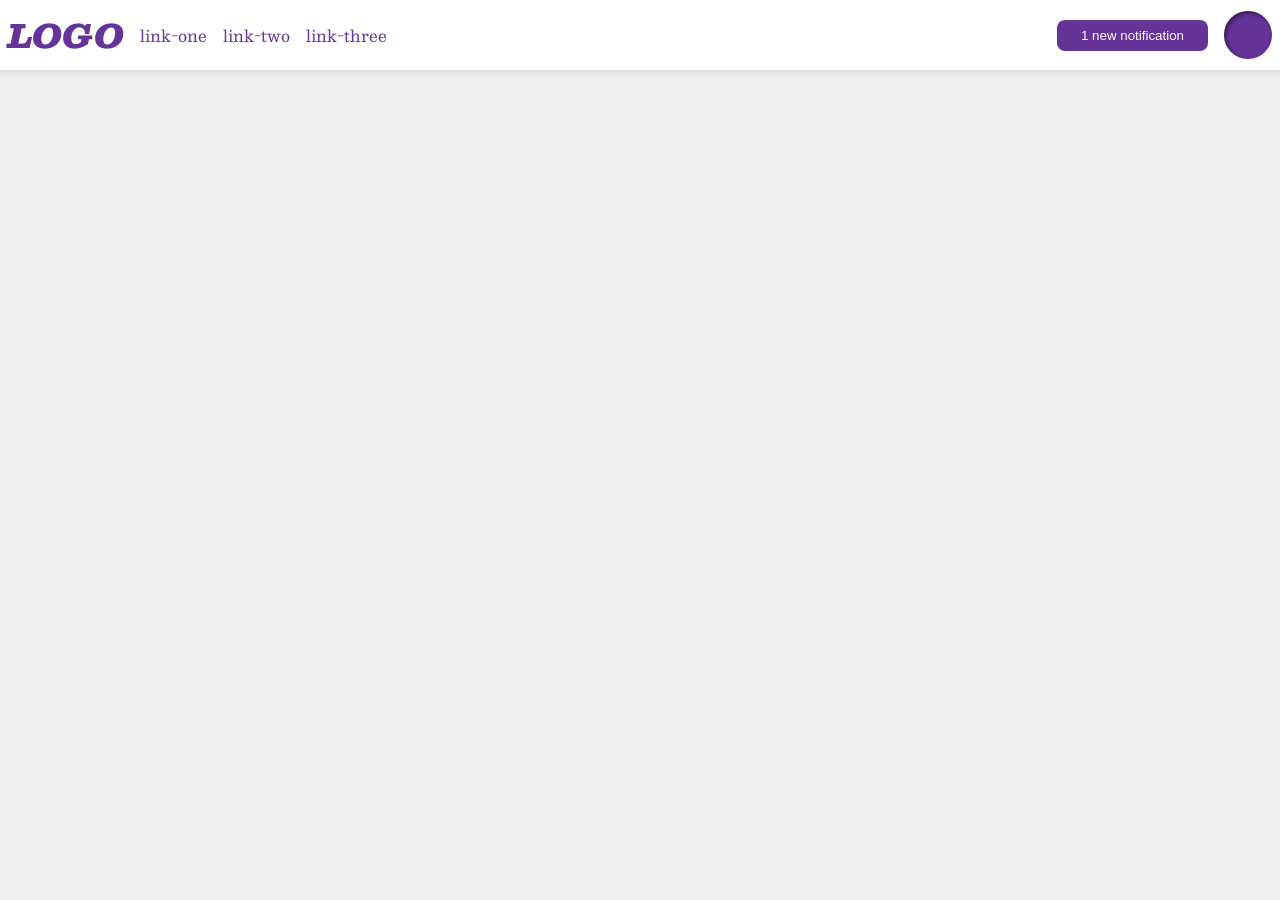
<file: foundations/flex/03-flex-header-2/index.html>
<!DOCTYPE html>
<html lang="en">

  <head>
    <meta charset="UTF-8">
    <meta http-equiv="X-UA-Compatible" content="IE=edge">
    <meta name="viewport" content="width=device-width, initial-scale=1.0">
    <title>Flex Header 2</title>
    <link rel="stylesheet" href="style.css">
  </head>

  <body>

    <div class="header">
      <div class="left">
        <div class="logo">
          LOGO
        </div>
        <ul class="links">
          <li><a href="https://google.com">link-one</a></li>
          <li><a href="https://google.com">link-two</a></li>
          <li><a href="https://google.com">link-three</a></li>
        </ul>
      </div>

      <div class="right">
        <button class="notifications">
          1 new notification
        </button>
        <div class="profile-image"></div>
      </div>
    </div>

  </body>
</html>
</file>
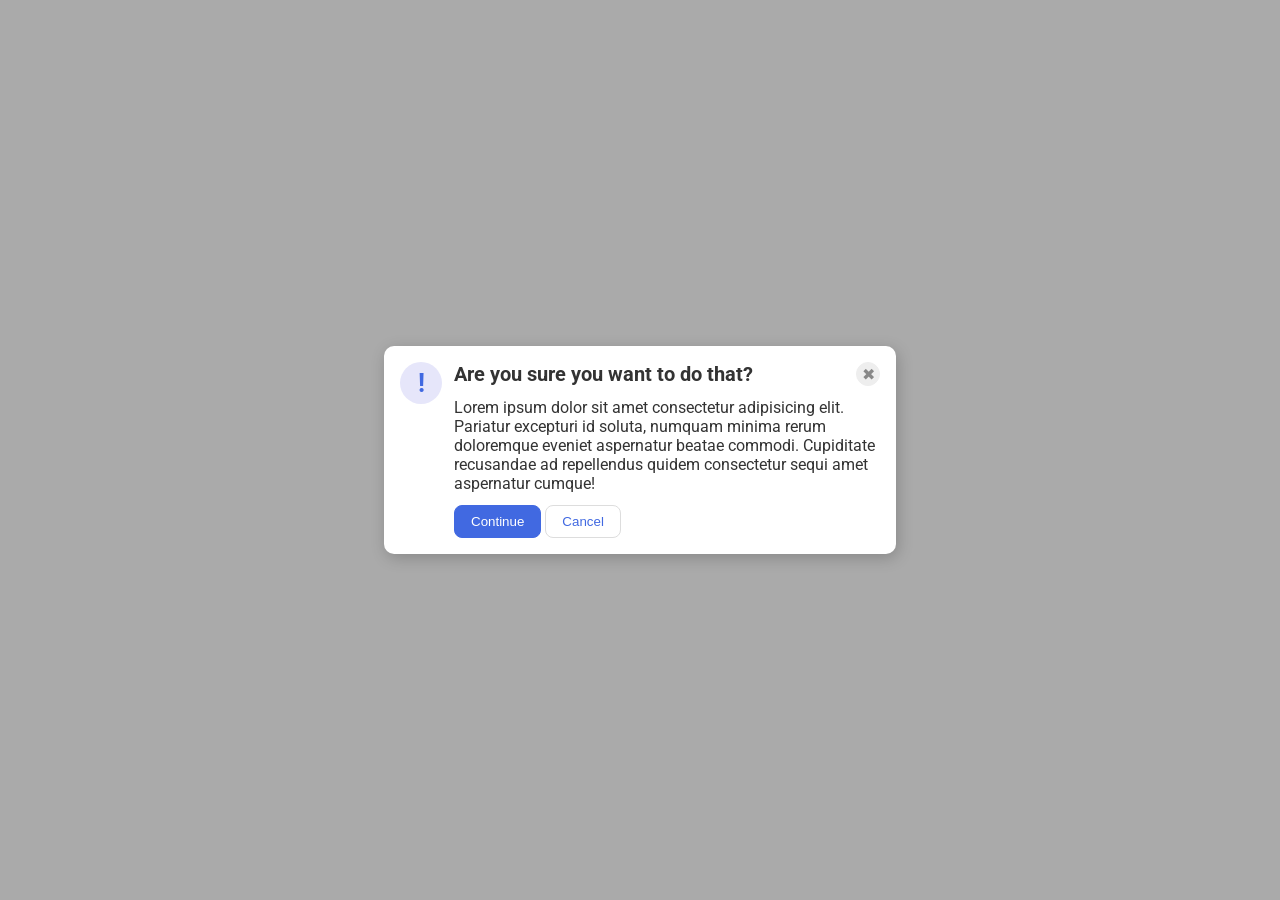
<file: foundations/flex/05-flex-modal/index.html>
<!DOCTYPE html>
<html lang="en">
  <head>
    <meta charset="UTF-8">
    <meta http-equiv="X-UA-Compatible" content="IE=edge">
    <meta name="viewport" content="width=device-width, initial-scale=1.0">
    <link rel="stylesheet" href="style.css">
    <title>Modal</title>
  </head>

  <body>
    <div class="modal">
      <div class="icon">!</div>

      <div class="group">
        <div class="header">
          Are you sure you want to do that?
          <button class="close-button">✖</button>
        </div>
        <div class="text">Lorem ipsum dolor sit amet consectetur adipisicing elit. Pariatur excepturi id soluta, numquam minima rerum doloremque eveniet aspernatur beatae commodi. Cupiditate recusandae ad repellendus quidem consectetur sequi amet aspernatur cumque!</div>
        
        <div class="buttons">
          <button class="continue">Continue</button>
          <button class="cancel">Cancel</button>
        </div>
      </div>
    </div>
  </body>
</html>
</file>
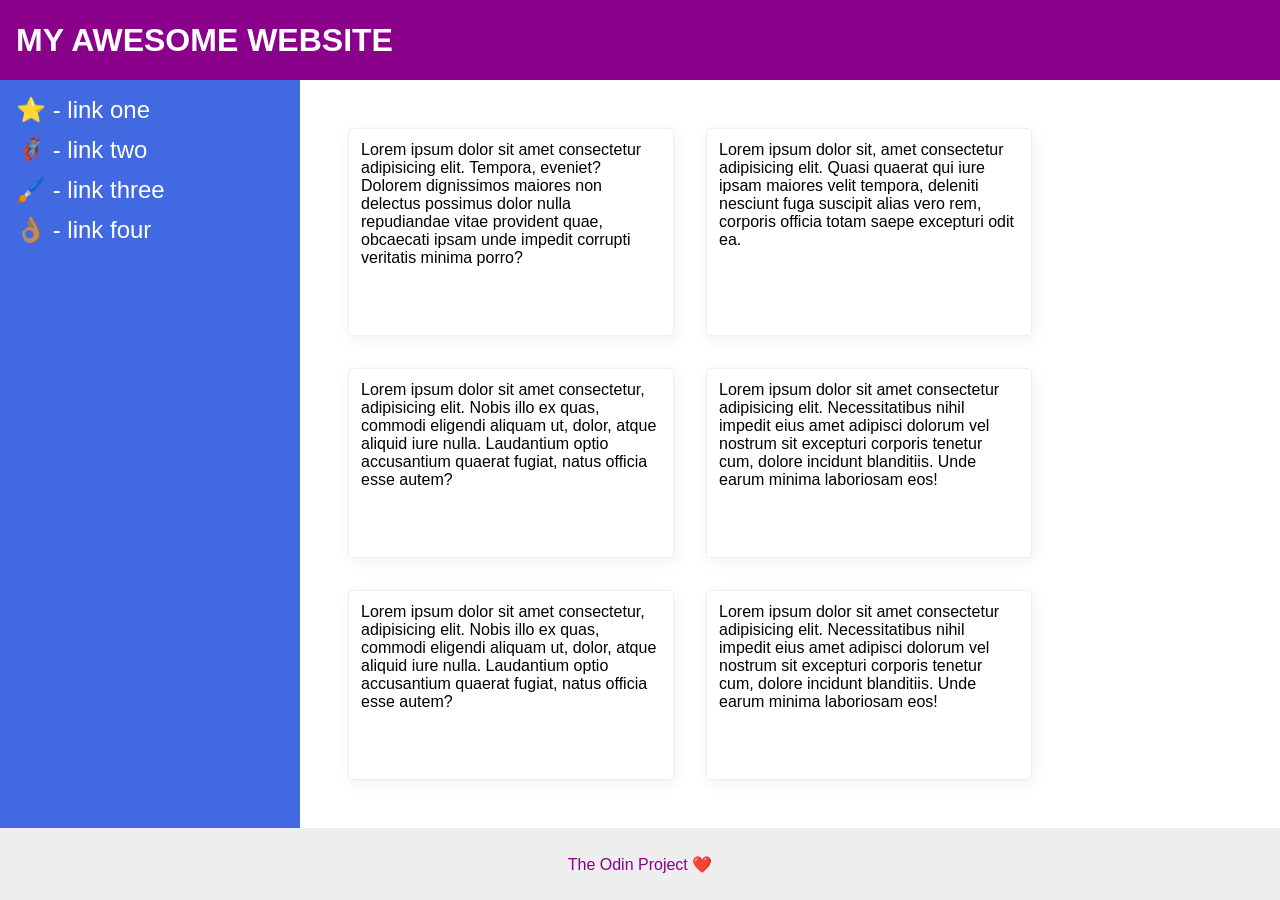
<file: foundations/flex/07-flex-layout-2/index.html>
<!DOCTYPE html>
<html lang="en">
  <head>
    <meta charset="UTF-8">
    <meta http-equiv="X-UA-Compatible" content="IE=edge">
    <meta name="viewport" content="width=device-width, initial-scale=1.0">
    <title>The Holy Grail</title>
    <link rel="stylesheet" href="style.css">
  </head>
  <body>

    <div class="header">
      MY AWESOME WEBSITE
    </div>
    
    <div class="centersection">
      <div class="sidebar">
        <ul>
          <li><a href="#">⭐ - link one</a></li>
          <li><a href="#">🦸🏽‍♂️ - link two</a></li>
          <li><a href="#">🖌️ - link three</a></li>
          <li><a href="#">👌🏽 - link four</a></li>
        </ul>
      </div>

      <div class="Cards">
        <div class="card">Lorem ipsum dolor sit amet consectetur adipisicing elit. Tempora, eveniet? Dolorem dignissimos maiores non delectus possimus dolor nulla repudiandae vitae provident quae, obcaecati ipsam unde impedit corrupti veritatis minima porro?</div>
        <div class="card">Lorem ipsum dolor sit, amet consectetur adipisicing elit. Quasi quaerat qui iure ipsam maiores velit tempora, deleniti nesciunt fuga suscipit alias vero rem, corporis officia totam saepe excepturi odit ea.</div>
        <div class="card">Lorem ipsum dolor sit amet consectetur, adipisicing elit. Nobis illo ex quas, commodi eligendi aliquam ut, dolor, atque aliquid iure nulla. Laudantium optio accusantium quaerat fugiat, natus officia esse autem?</div>
        <div class="card">Lorem ipsum dolor sit amet consectetur adipisicing elit. Necessitatibus nihil impedit eius amet adipisci dolorum vel nostrum sit excepturi corporis tenetur cum, dolore incidunt blanditiis. Unde earum minima laboriosam eos!</div>
        <div class="card">Lorem ipsum dolor sit amet consectetur, adipisicing elit. Nobis illo ex quas, commodi eligendi aliquam ut, dolor, atque aliquid iure nulla. Laudantium optio accusantium quaerat fugiat, natus officia esse autem?</div>
        <div class="card">Lorem ipsum dolor sit amet consectetur adipisicing elit. Necessitatibus nihil impedit eius amet adipisci dolorum vel nostrum sit excepturi corporis tenetur cum, dolore incidunt blanditiis. Unde earum minima laboriosam eos!</div>
      </div>
    </div>
    
    <div class="footer">
      The Odin Project ❤️
    </div>

  </body>
</html>
</file>
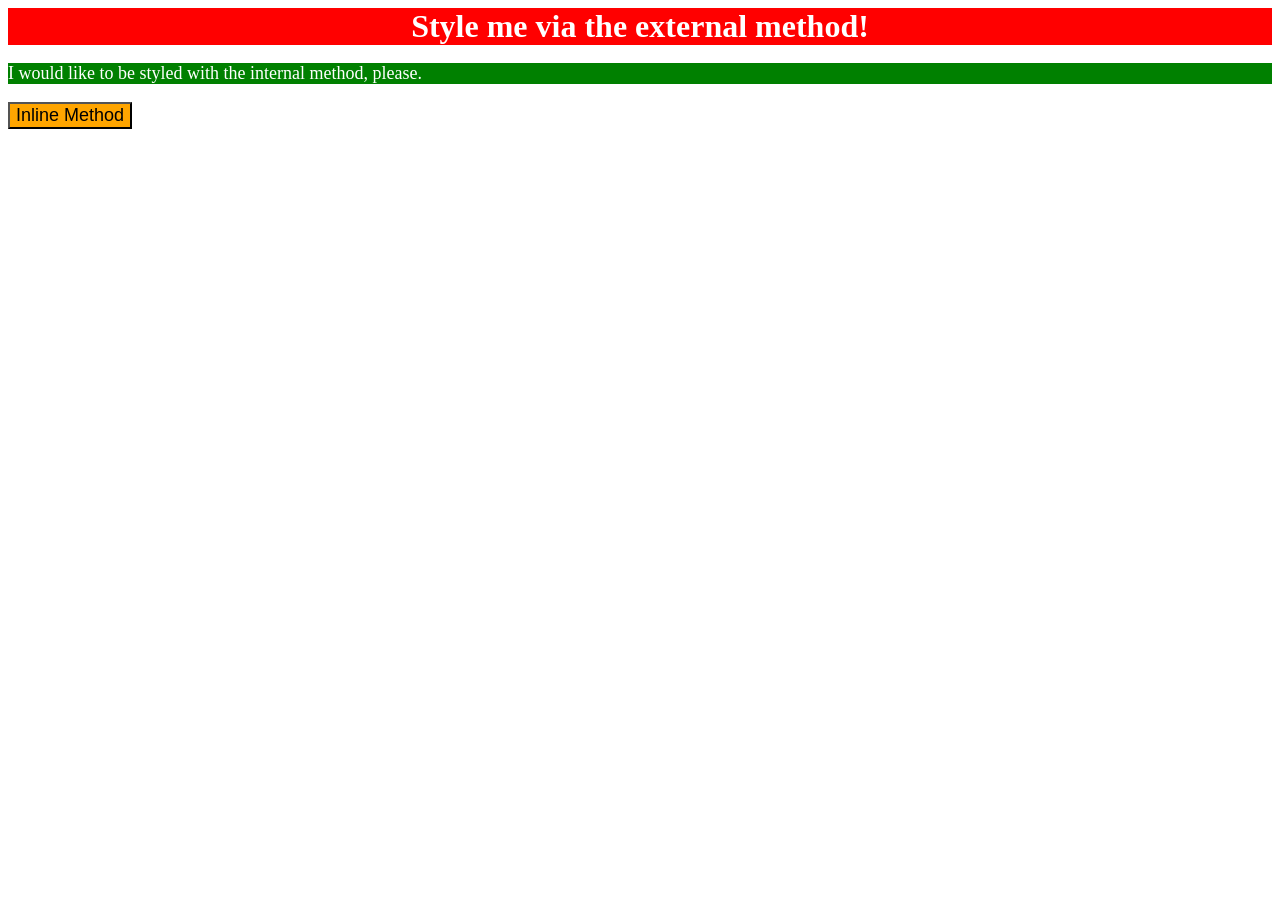
<file: foundations/intro-to-css/01-css-methods/index.html>
<!DOCTYPE html>
<html lang="en">
  <head>
    <meta charset="UTF-8">
    <meta http-equiv="X-UA-Compatible" content="IE=edge">
    <meta name="viewport" content="width=device-width, initial-scale=1.0">
    <title>Methods for Adding CSS</title>
    <link rel="stylesheet" href="style.css">
    <style>
      p {
        background-color:green;
        color:white;
        font-size:18px;
      }
    </style>
  </head>
  <body>
    <div>Style me via the external method!</div>
    <p>I would like to be styled with the internal method, please.</p>
    <button style="background-color:orange;font-size:18px;">Inline Method</button>
  </body>
</html>
</file>
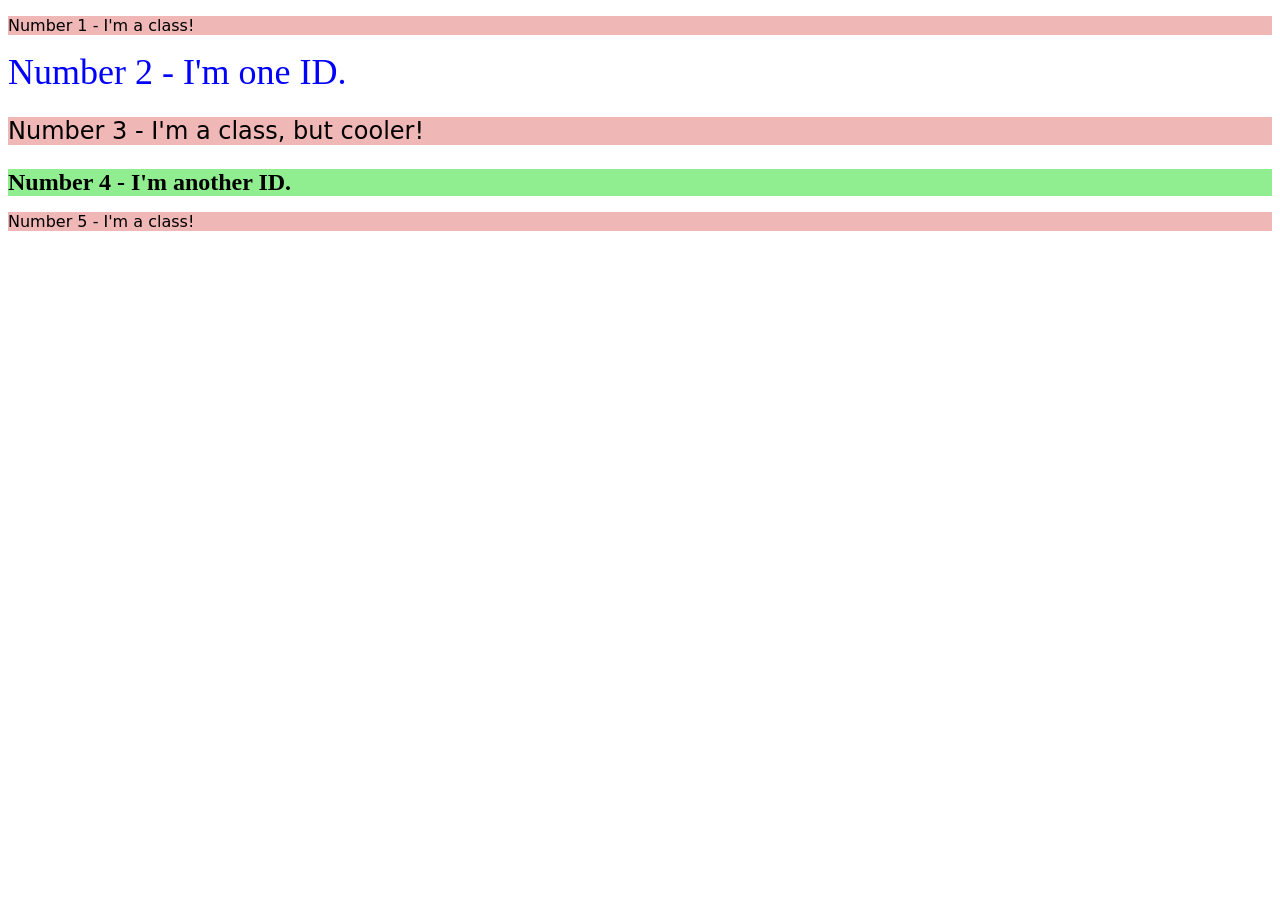
<file: foundations/intro-to-css/02-class-id-selectors/index.html>
<!DOCTYPE html>
<html lang="en">
  <head>
    <meta charset="UTF-8">
    <meta http-equiv="X-UA-Compatible" content="IE=edge">
    <meta name="viewport" content="width=device-width, initial-scale=1.0">
    <title>Class and ID Selectors</title>
    <link rel="stylesheet" href="style.css">
  </head>
  <body>
    <p class="odd">Number 1 - I'm a class!</p>
    <div id="smth">Number 2 - I'm one ID.</div>
    <p class="odd thing">Number 3 - I'm a class, but cooler!</p>
    <div id="other">Number 4 - I'm another ID.</div>
    <p class="odd">Number 5 - I'm a class!</p>
  </body>
</html>
</file>
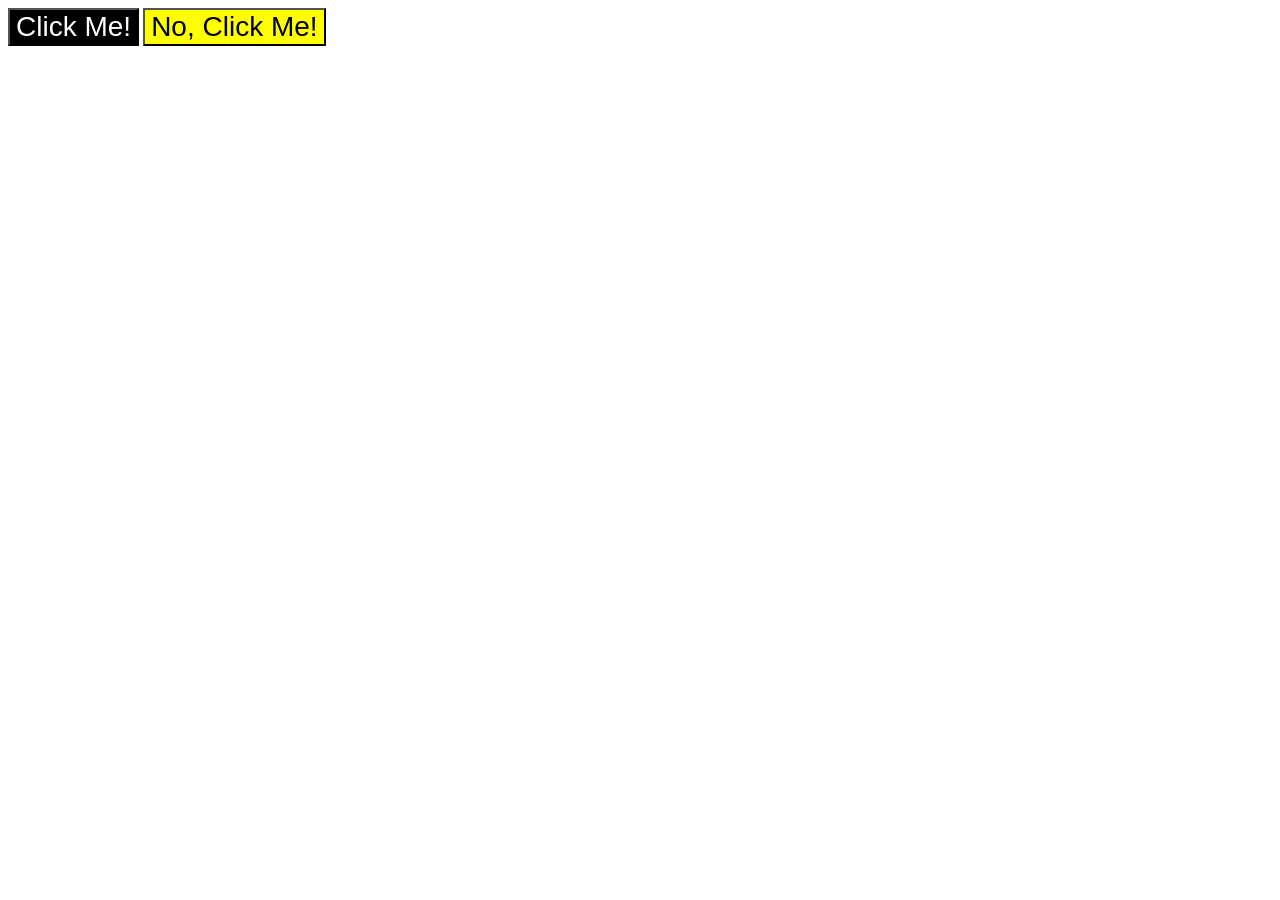
<file: foundations/intro-to-css/03-grouping-selectors/index.html>
<!DOCTYPE html>
<html lang="en">
  <head>
    <meta charset="UTF-8">
    <meta http-equiv="X-UA-Compatible" content="IE=edge">
    <meta name="viewport" content="width=device-width, initial-scale=1.0">
    <title>Grouping Selectors</title>
    <link rel="stylesheet" href="style.css">
  </head>
  <body>
    <button class="first">Click Me!</button>
    <button class="second">No, Click Me!</button>
  </body>
</html>
</file>
<file: foundations/flex/03-flex-header-2/style.css>
/* this is some magical font-importing.  
you'll learn about it later. */
@import url('https://fonts.googleapis.com/css2?family=Besley:ital,wght@0,400;1,900&display=swap');

body {
  margin: 0;
  background: #eee;
  font-family: Besley, serif;
}

.header {
  background: white;
  border-bottom: 1px solid #ddd;
  box-shadow: 0 0 8px rgba(0,0,0,.1);
}

.profile-image {
  background: rebeccapurple;
  box-shadow: inset 2px 2px 4px rgba(0,0,0,.5);
  border-radius: 50%;
  width: 48px;
  height: 48px;
}

.logo {
  color: rebeccapurple;
  font-size: 32px;
  font-weight: 900;
  font-style: italic;
}

button {
  border: none;
  border-radius: 8px;
  background: rebeccapurple;
  color: white;
  padding: 8px 24px;
}

a {
  /* this removes the line under our links */
  text-decoration: none;
  color: rebeccapurple;
}

ul {
  list-style-type: none;
}

/* solution */
.header {
  display: flex;
  /* align-items: center; */
  justify-content:space-between;
  padding: 8px;
}

ul {
  display:flex;
  gap: 16px;
  padding: 0;
  margin: 0;
}

.left,
.right{
  gap: 16px;
  display: flex;
  align-items: center;
}
</file>
<file: foundations/flex/05-flex-modal/style.css>
@import url('https://fonts.googleapis.com/css2?family=Roboto:wght@400;700&display=swap');

html, body {
  height: 100%;
}

body {
  font-family: Roboto, sans-serif;
  margin: 0;
  background: #aaa;
  color: #333;
  /* I'll give you this one for free lol */
  display: flex;
  align-items: center;
  justify-content: center;
}

.modal {
  background: white;
  width: 480px;
  border-radius: 10px;
  box-shadow: 2px 4px 16px rgba(0,0,0,.2);
}

.icon {
  color: royalblue;
  font-size: 26px;
  font-weight: 700;
  background: lavender;
  width: 42px;
  height: 42px;
  border-radius: 50%;
  display: flex;
  align-items: center;
  justify-content: center;
}

.close-button {
  background: #eee;
  border-radius: 50%;
  color: #888;
  font-weight: 400;
  font-size: 16px;
  height: 24px;
  width: 24px;
  display: flex;
  align-items: center;
  justify-content: center;
  border: 1px solid #eee;
  padding: 0;
}

button {
  cursor: pointer;
  padding: 8px 16px;
  border-radius: 8px;
}

button.continue {
  background: royalblue;
  border: 1px solid royalblue;
  color: white;
}

button.cancel {
  background: white;
  border: 1px solid #ddd;
  color: royalblue;
}

/* my sol */
.modal {
  padding: 16px;
  display: flex;
  gap: 12px;
}

.header{
  font-weight: bold;
  font-size: 20px;
  display: flex;
  justify-content: space-between;
  margin-bottom:12px;
  align-items: center;
}

.icon, .close-button {
  flex-shrink: 0;
}

.buttons {
  margin-top: 12px;
}
</file>
<file: foundations/flex/07-flex-layout-2/style.css>
body {
  font-family: -apple-system, BlinkMacSystemFont, 'Segoe UI', Roboto, Oxygen, Ubuntu, Cantarell, 'Open Sans', 'Helvetica Neue', sans-serif;
  margin: 0;
  min-height: 100vh;
}

.header {
  height: 72px;
  background: darkmagenta;
  color: white;
}

.footer {
  height: 72px;
  background: #eee;
  color: darkmagenta;
}

.sidebar {
  width: 300px;
  background: royalblue;
  box-sizing: border-box;
}

.card {
  border: 1px solid #eee;
  box-shadow: 2px 4px 16px rgba(0,0,0,.06);
  border-radius: 4px;
}

/*my solution*/
body{
  display:flex;
  flex-direction: column;
  justify-content:space-between;
}

.header{
  font-size: 32px;
  font-weight: 900;
  padding: 4px 16px;
  display:flex;
  align-items:center;
}

.centersection{
  display:flex;
  flex:1;
}

.sidebar{
  flex-shrink:0;
  flex-basis:300px;
  padding:16px;
}
ul{
  list-style-type:none;
  padding: 0;
  margin: 0;
  gap: 12px;
  display:flex;
  flex-direction:column;
}
a{
  font-size:24px;
  color: #FFF;
  text-decoration: none;
}

.Cards{
  padding:48px;
  display:flex;
  flex-wrap:wrap;
  gap:32px;
}
.card{
  padding:12px;
  flex-basis: 300px;
}

.footer{
  display: flex;
  justify-content: center;
  align-items: center;
}
</file>
<file: foundations/intro-to-css/01-css-methods/style.css>
div {
    background-color: red;
    color: white;
    font-size: 32px;
    text-align: center;
    font-weight: bold;
}
</file>
<file: foundations/intro-to-css/02-class-id-selectors/style.css>
/* Add CSS Styling */
.odd {
    background-color: #f0b7b7;
    font-family: Verdana, "DejaVu Sans", sans-serif;
}
#smth {
    color: #0000ff;
    font-size: 36px;
}
.thing{
    font-size:24px;
}
#other {
    background-color:lightgreen;
    font-size:24px;
    font-weight:bold;
}
</file>
<file: foundations/intro-to-css/03-grouping-selectors/style.css>
/* Add CSS Styling */
.first, .second {
    font-size:28px;
    font-family:Helvetica,"Times New Roman", sans-serif;
}
.first {
    background-color: black;
    color:white;
}
.second {
    background-color:yellow;
}
</file>
